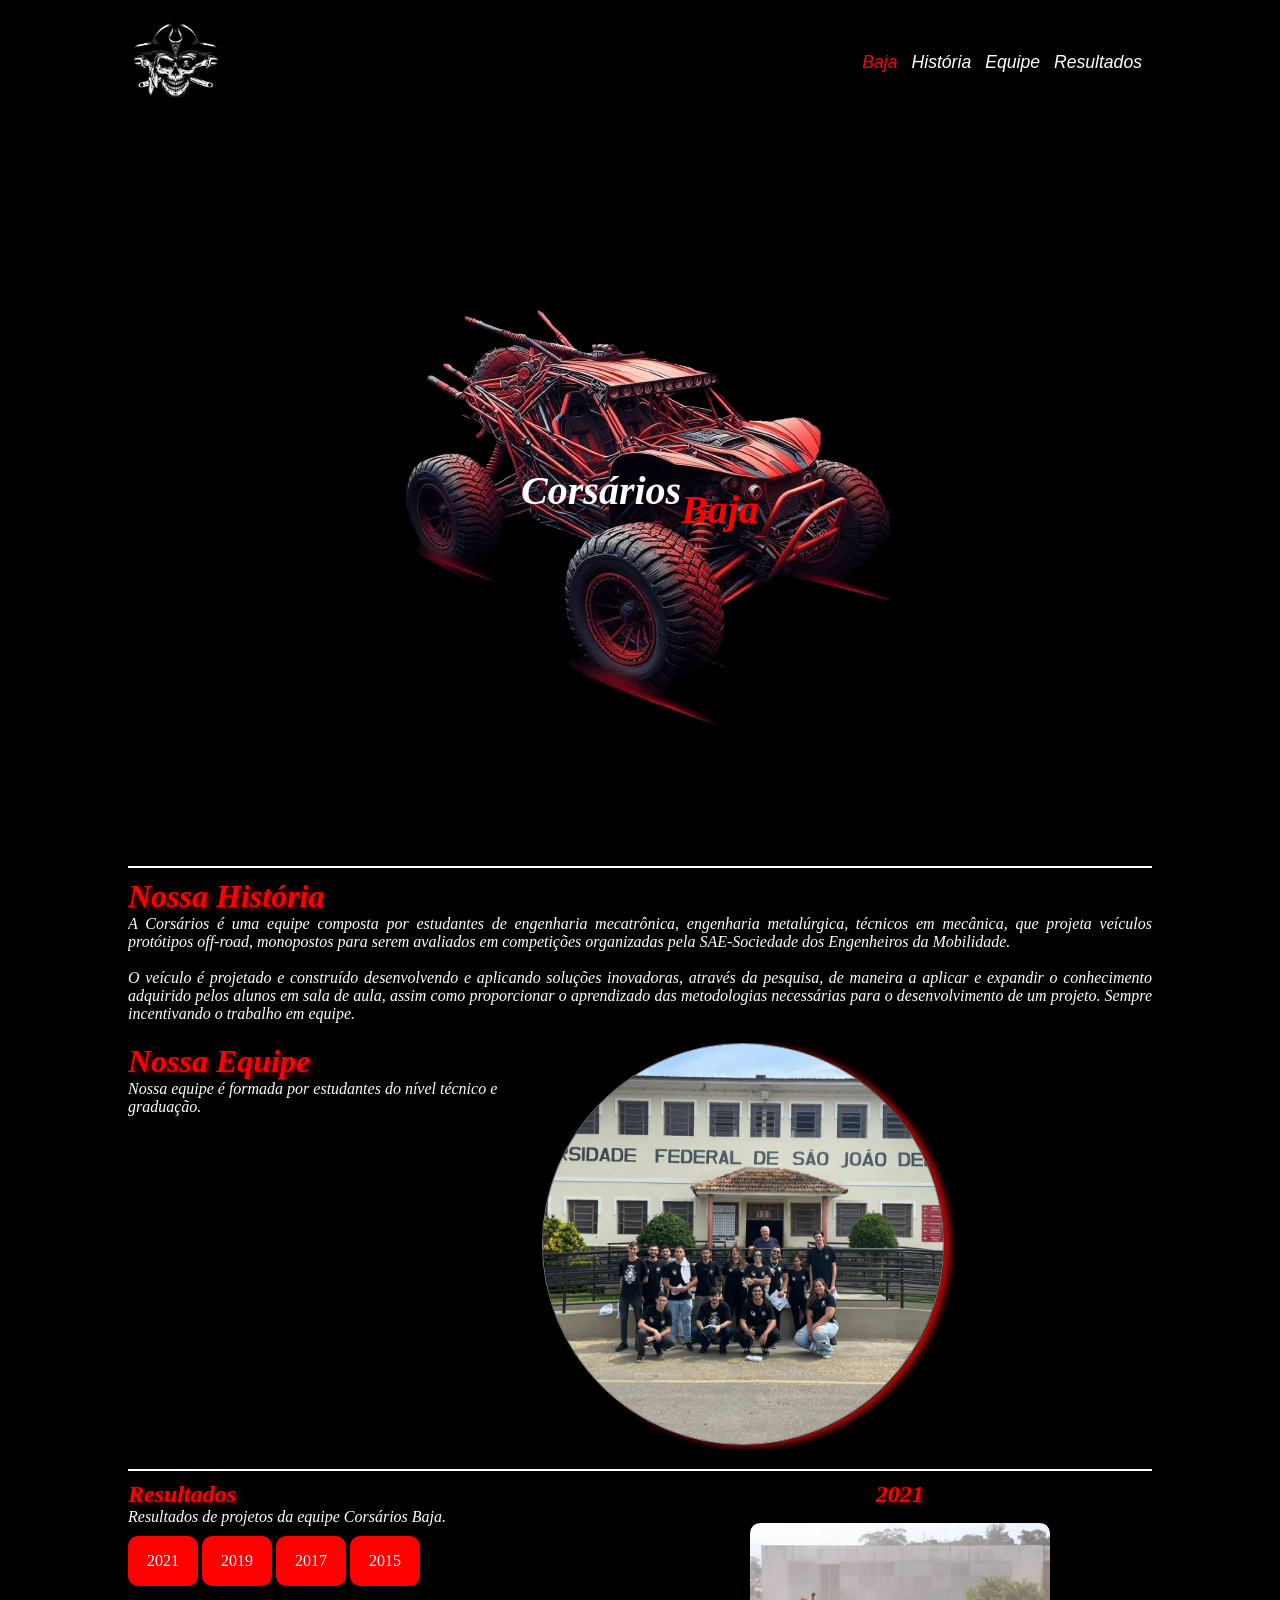
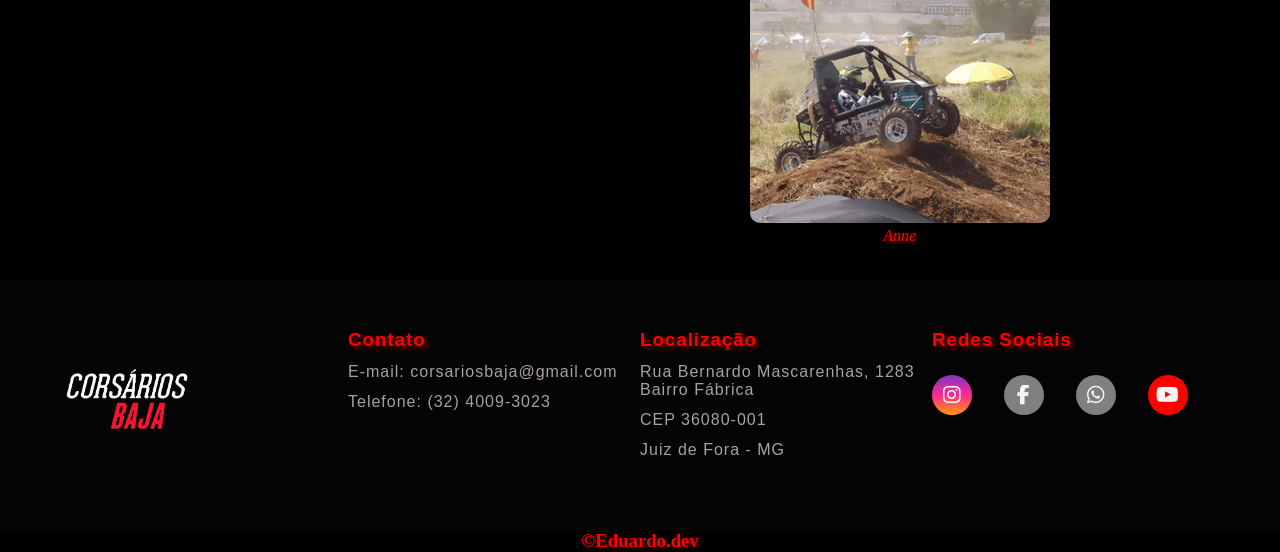
<file: index.html>
<!DOCTYPE html>
<html lang="pt-BR">

<head>
    <!-- Definindo o conjunto de caracteres da página -->
    <meta charset="UTF-8">
    
    <!-- Configurando a visualização em dispositivos móveis -->
    <meta name="viewport" content="width=device-width, initial-scale=1.0">

    <!-- Título da página -->
    <title>Corsários Baja</title>

    <!-- Link para o arquivo de estilo CSS -->
    <link rel="stylesheet" href="css/style.css">

    <!-- Inclusão de script JavaScript -->
    <script src="js/script.js"></script>

    <!-- Links para bibliotecas externas de ícones -->
    <link href='https://unpkg.com/boxicons@2.1.4/css/boxicons.min.css' rel='stylesheet'>
    <link rel="stylesheet" href="https://cdnjs.cloudflare.com/ajax/libs/font-awesome/6.5.1/css/all.min.css"
        integrity="sha512-DTOQO9RWCH3ppGqcWaEA1BIZOC6xxalwEsw9c2QQeAIftl+Vegovlnee1c9QX4TctnWMn13TZye+giMm8e2LwA=="
        crossorigin="anonymous" referrerpolicy="no-referrer" />
</head>

<body>

    <!-- Cabeçalho da página -->
    <header class="header">
        <!-- Logo da equipe -->
        <span class="logo">
            <img src="imagem/WhatsApp_Image_2023-09-03_at_17.22.56__1_-removebg-preview.png"
                alt="Logo Baja" width="100px" height="80px">
        </span>

        <!-- Ícone de menu para dispositivos móveis -->
        <input type="checkbox" name="check" id="check">
        <label for="check" class="icons">
            <!-- Ícone do menu -->
            <i class='bx bx-menu' id="menu-icon" onclick="Click()"></i>
            
            <!-- Ícone de fechar menu -->
            <i class='bx bx-x' id="close-icon" onclick="Click1()"></i>
        </label>

        <!-- Navegação principal -->
        <nav class="navbar">
            <a href class="ativo">Baja</a>
            <a href="#nh">História</a>
            <a href="#nE">Equipe</a>
            <a href="#rs">Resultados</a>
        </nav>
    </header>

    <!-- Navegação secundária para dispositivos móveis -->
    <nav class="navbar-1">
        <a href class="ativo">Baja</a>
        <a href="#nh">História</a>
        <a href="#nE">Equipe</a>
        <a href="#rs">Resultados</a>
    </nav>

    <!-- Seção inicial da página -->
    <nav id="Home">
        <h1>Corsários</h1>
        <h2><br>Baja</h2>
        <img id="carro-fundo" src="css/WhatsApp_Image_2023-12-17_at_19.58.15-removebg-preview.png" alt>
    </nav>

    <!-- Conteúdo principal da página -->
    <div class="content">
        <!-- Seção de História -->
        <div class="conteudo-text">
            <h1 id="nh">Nossa História</h1>
            <!-- Parágrafos explicativos sobre a equipe Corsários Baja -->
            <p>A Corsários é uma equipe composta por estudantes de engenharia mecatrônica, engenharia metalúrgica, técnicos em
                mecânica, que projeta veículos protótipos off-road, monopostos para serem avaliados em competições organizadas pela
                SAE-Sociedade dos Engenheiros da Mobilidade.</p>
            <br>
            <p> O veículo é projetado e construído desenvolvendo e aplicando soluções inovadoras, através da pesquisa, de maneira a
                aplicar e expandir o conhecimento adquirido pelos alunos em sala de aula, assim como proporcionar o aprendizado das
                metodologias necessárias para o desenvolvimento de um projeto. Sempre incentivando o trabalho em equipe.</p>
        </div>

        <!-- Seção de Equipe -->
        <div class="conteudo-text2">
            <div class="item">
                <h1 id="nE">Nossa Equipe</h1>
                <!-- Descrição sobre a formação da equipe -->
                <p>Nossa equipe é formada por estudantes do nível técnico e graduação.</p><br>
            </div>
            <!-- Imagem representativa da equipe -->
            <div class="item-1">
                <img src="css/fundo.jpeg" alt="Imagem equipe" width="400px" height="400px">
            </div>
        </div>
    </div>

    <!-- Seção de Resultados -->
    <nav id="car">
        <div class="carros">
            <div class="result">
                <h1 id="rs">Resultados</h1>
                <!-- Descrição dos resultados e botões para seleção de ano -->
                <p>Resultados de projetos da equipe Corsários Baja.</p>
                <button onclick="pcar()">2021</button>
                <button onclick="scar()">2019</button>
                <button onclick="tcar()">2017</button>
                <button onclick="qcar()">2015</button>
            </div>
            <!-- Exibição da imagem do carro e informações relacionadas -->
            <div class="car-img">
                <h1 id="car-ano">2021</h1>
                <img src="imagem/Anne.png" alt id="img">
                <figcaption id="name-car">Anne</figcaption>
            </div>
        </div>
    </nav>

    <!-- Rodapé da página -->
    <footer>
        <!-- Conteúdo do rodapé com informações de contato e redes sociais -->
        <div id="footer_content">
            <div id="footer_contacts">
                <img src="imagem/WhatsApp_Image_2023-12-17_at_19.56.06-removebg-preview.png" alt width="150px">
            </div>
            
            <!-- Lista de contatos -->
            <ul class="footer-list">
                <li>
                    <h3>Contato</h3>
                </li>
                <li>
                    <p class="footer-link">E-mail: corsariosbaja@gmail.com</p>
                </li>
                <li>
                    <p class="footer-link">Telefone: (32) 4009-3023</p>
                </li>
            </ul>

            <!-- Lista de informações de localização -->
            <ul class="footer-list">
                <li>
                    <h3>Localização</h3>
                </li>
             
                    
                <li>
                    <p class="footer-link">Rua Bernardo Mascarenhas, 1283 Bairro
                        Fábrica</p>
                </li>
                <li>
                    <p class="footer-link">CEP 36080-001</p>
                </li>
                <li>
                    <p class="footer-link">Juiz de Fora - MG</p>
                </li>
            </ul>
            <div id="footer_contacts">
                <h3>Redes Sociais</h3>

                <div id="footer_social_media">
                    <a href="https://www.instagram.com/corsariosbaja/"
                        target="_blank" class="footer-link" id="instagram">
                        <i class="fa-brands fa-instagram"></i>
                    </a>

                    <a  class="footer-link" id="facebook">
                        <i class="fa-brands fa-facebook-f"></i>
                    </a>

                    <p class="footer-link" id="whatsapp">
                        <i class="fa-brands fa-whatsapp"></i>
                    </p>
                    <a href="https://www.youtube.com/@corsariosbaja744"
                        target="_blank" class="footer-link" id="youtube">
                        <i class="fa-brands fa-youtube"></i>
                    </a>
                </div>


            </div>

        </footer>
        <div class="copy">
            <h3>©Eduardo.dev</h3>
        </div>
    </body>
</html>
</file>
<file: css/style.css>
/* Define as propriedades iniciais para o elemento "*", body */
*, body {
  padding: 0; /* Define padding como 0 */
  margin: 0; /* Define margem como 0 */
  overflow-x: hidden; /* Esconde a barra de rolagem horizontal se houver overflow */
}

/* Define o comportamento de rolagem suave para o elemento HTML */
html {
  scroll-behavior: smooth;
}

/* Define o estilo geral do corpo do documento */
body {
  background-color: black; /* Define o fundo como preto */
  color: white; /* Define a cor do texto como branco */
}

/* Define variáveis de cor no root para reutilização */
:root {
  --color-neutral-0: #0e0c0c;
  --color-neutral-10: #171717;
  --color-neutral-30: #a8a29e;
  --color-neutral-40: #f5f5f5;
}

/* Importa a fonte "Inter" do Google Fonts e declara algumas fontes locais */
@import url("https://fonts.googleapis.com/css2?family=Inter:wght@100;200;300;400;500;600&display=swap");
@font-face {
  font-family: "G";
  src: url(fonte/GearedSlab.ttf) format("truetype");

  font-family: "F";
  src: url(fonte/francisco-bold.otf) format("opentype");

  font-family: "Popins";
  src: url(fonte/Poppins-BlackItalic.ttf);
}

/* Estilo específico para a seção com id "Home" */
#Home {
  background-color: rgb(0, 0, 0);
  background-repeat: no-repeat;
  min-height: 80vh;
  background-size: cover;
  position: relative;
  display: flex;
  justify-content: center;
  align-items: center;
  background-position: center;
  overflow: hidden;
  background-attachment: fixed;
}

/* Estilos para os títulos dentro da seção #Home */
#Home h1 {
  color: white;
  font-size: 2.5rem;
  z-index: 2;
  margin-top: 10px;
  font-style: italic;
}

#Home h2 {
  font-size: 2.5rem;
  font-family: "G";
  z-index: 2;
  font-style: italic;
  color: red;
}

/* Estilo específico para um elemento com id "carro-fundo" dentro de #Home */
#Home #carro-fundo {
  position: absolute;
  margin-bottom: 0px;
  margin-left: 60px;
  pointer-events: none;
}

/* Animação de carregamento para a classe .header */
@keyframes loadAnimation {
  0% {
    opacity: 0;
    transform: translateY(-100%);
  }
  100% {
    opacity: 1;
    transform: translateY(0%);
  }
}

/* Outra animação de carregamento para .header (com letra maiúscula) */
@keyframes LoadAnimation {
  0% {
    opacity: 0;
    transform: translateX(-100%);
  }
  100% {
    opacity: 1;
    transform: translateX(0%);
  }
}

/* Estilo para a classe .header */
.header {
  animation: loadAnimation 2s; /* Aplica a animação de carregamento em 2 segundos */
  top: 0;
  left: 0;
  width: 100%;
  padding: 1.3rem 10%;
  display: flex;
  flex-wrap: wrap;
  align-items: center;
  z-index: 100;
}

/* Define o estilo para a classe "logo" */
.logo {
  width: 50%;
}

/* Define o estilo para a classe "navbar" */
.navbar {
  width: 30%;
  text-align: end; /* Alinha o texto à direita */
}

/* Define o estilo para links dentro da classe "navbar" */
.navbar a {
  font-size: 1.1rem;
  color: white;
  text-decoration: none;
  font-weight: 500;
  margin-right: 10px;
  position: relative;
  font-family: "Inter", sans-serif;
  font-style: italic;
}

/* Adiciona um efeito visual a links dentro da classe "navbar" quando hover */
.navbar a::after {
  content: " ";
  width: 0%;
  height: 2px;
  background-color: white;
  position: absolute;
  bottom: 0;
  left: 0;
  transition: 0.5s ease-in-out;
}

/* Define a cor do efeito visual para links ativos na classe "navbar" */
.navbar .ativo::after {
  background-color: red;
}

/* Define a expansão do efeito visual para links quando hover */
.navbar a:hover::after {
  width: 100%;
}

/* Define a cor do texto para links ativos na classe "navbar" e "navbar-1" */
.navbar .ativo,
.navbar-1 .ativo {
  color: red;
}

/* Define o estilo para a classe "navbar-1" */
.navbar-1 {
  margin: 0 10% 0 10%;
  display: flex;
  flex-direction: column;
  justify-content: center;
  align-items: center;
  text-align: center;
  display: none; /* Inicialmente oculta a classe "navbar-1" */
  background-color: rgba(26, 24, 24, 0.178);
  animation: loadAnimation 2s; /* Adiciona uma animação de carregamento */
}

/* Define o estilo para links dentro da classe "navbar-1" */
.navbar-1 a {
  color: white;
  text-decoration: none;
  font-family: "Inter", sans-serif;
  font-style: italic;
  font-size: 1.15rem;
}

/* Define o estilo para a classe "icons" */
.icons {
  font-size: 2.8rem;
  position: absolute;
  display: flex;
  justify-content: flex-end;
  align-items: flex-end;
  text-align: end;
  cursor: pointer;
  display: none; /* Inicialmente oculta a classe "icons" */
  right: 5%;
}

/* Define o estilo para o elemento com id "check" */
#check {
  display: none; /* Inicialmente oculta o elemento com id "check" */
}

/* Define a animação de carregamento para elementos dentro da classe "Home" */
#Home h1 {
  animation: loadAnimation 2s;
}
#Home h2 {
  animation: loadAnimation 2s;
}

/* Define o estilo para a classe "content" */
.content {
  margin: 20px 10% 0 10%;
  padding-top: 10px;
  display: flex;
  flex-wrap: wrap;
  border-top: 2px solid white;
}

/* Define uma animação chamada LoadAnimation com duração de 3 segundos para elementos com a classe 'content' */
.content {
  animation: LoadAnimation 3s;
}

/* Define a mesma animação LoadAnimation com duração de 3 segundos para elementos com a id 'car' */
#car {
  animation: LoadAnimation 3s;
}

/* Estiliza elementos com a classe 'conteudo-text' */
.conteudo-text {
  text-align: justify; /* Alinha o texto justificado */
  width: 100%; /* Largura de 100% */
  display: flex; /* Usa o modelo de layout flexível */
  flex-wrap: wrap; /* Permite que os itens se ajustem em várias linhas */
}

/* Estiliza vários elementos específicos com cores, fontes e sombras de texto */
.conteudo-text h1,
.conteudo-text2 h1,
#car h1,
figcaption,
.rodape h4 {
  color: red; /* Cor do texto vermelha */
  font-family: "G"; /* Fonte 'G' */
  font-style: italic; /* Estilo de fonte itálico */
  text-shadow: 3px 2px 5px rgba(220, 15, 15, 0.6); /* Sombra de texto com deslocamento e cor específicos */
}

/* Mais estilos para elementos com as classes 'conteudo-text', 'conteudo-text2' e a id 'car' */
.conteudo-text,
.conteudo-text2,
#car {
  font-family: "G"; /* Fonte 'G' */
  font-style: italic; /* Estilo de fonte itálico */
  text-align: justify; /* Alinha o texto justificado */
}

/* Define largura para elementos com a classe 'item-1' */
.item-1 {
  width: 50%;
}

/* Estiliza elementos com a classe 'conteudo-text2' */
.conteudo-text2 {
  display: flex; /* Usa o modelo de layout flexível */
  flex-wrap: wrap; /* Permite que os itens se ajustem em várias linhas */
  margin-top: 20px; /* Margem superior de 20 pixels */
}

/* Estiliza elementos com a classe 'item' */
.item {
  width: 45%; /* Largura de 45% */
  justify-content: start; /* Alinha o conteúdo no início do eixo principal */
  align-items: start; /* Alinha os itens no início do eixo transversal */
  text-align: start; /* Alinha o texto no início do bloco */
}

/* Mais estilos para elementos com a classe 'item-1' */
.item-1 {
  width: 55%; /* Largura de 55% */
  height: auto; /* Altura automática */
  justify-content: flex-end; /* Alinha o conteúdo no final do eixo principal */
  align-items: center; /* Alinha os itens no centro do eixo transversal */
  text-align: center; /* Alinha o texto no centro do bloco */
}

/* Estiliza a imagem dentro de elementos com a classe 'item-1' */
.item-1 img {
  border-radius: 50%; /* Borda com raio de 50% para criar um efeito de borda arredondada */
  height: 400px; /* Altura fixa da imagem */
  width: 400px; /* Largura fixa da imagem */
  box-shadow: 7px 2px 2px 0px rgba(220, 15, 15, 0.75); /* Sombra da caixa com deslocamento e cor específicos */
  -webkit-box-shadow: 7px 2px 6px 0px rgba(220, 15, 15, 0.75);
  -moz-box-shadow: 7px 2px 6px 0px rgba(220, 15, 15, 0.75);
  border: 1px solid rgba(255, 255, 255, 0.5); /* Borda fina com cor específica */
}

/* Estiliza o elemento h1 dentro do cabeçalho */
header h1 {
  position: relative; /* Define a posição relativa do elemento */
}

/* Estiliza elementos com a classe 'carros' */
.carros {
  margin: 20px 10% 0 10%; /* Margens superior, direita, inferior e esquerda com valores específicos */
  font-size: 1rem; /* Tamanho da fonte de 1 rem */
  font-family: "Times New Roman", Times, serif; /* Fontes específicas */
  padding-top: 10px; /* Preenchimento superior de 10 pixels */
  display: flex; /* Usa o modelo de layout flexível */
  border-top: 2px solid white; /* Borda superior sólida com cor branca */
}

/* Estilo para botões na seção de carros */
.carros button {
  margin-top: 10px; /* Margem superior de 10 pixels */
  width: 70px; /* Largura do botão de 70 pixels */
  height: 50px; /* Altura do botão de 50 pixels */
  background: red; /* Cor de fundo vermelha */
  color: white; /* Cor do texto branca */
  border: 2px solid red; /* Borda sólida vermelha com 2 pixels de largura */
  border-radius: 10px; /* Borda arredondada com raio de 10 pixels */
  font-size: 1rem; /* Tamanho da fonte 1rem */
  font-family: "Times New Roman", Times, serif; /* Fonte Times New Roman ou Times ou genérica serif */
}

/* Estilo para a classe 'result' */
.result {
  width: 50%; /* Largura de 50% em relação ao contêiner pai */
  text-align: justify; /* Alinhamento do texto justificado */
  margin-right: 15px; /* Margem direita de 15 pixels */
}

/* Efeito de hover para botões dentro da classe 'result' */
.result button:hover {
  background-color: rgb(2, 2, 2); /* Cor de fundo escura ao passar o mouse */
  color: red; /* Cor do texto vermelha ao passar o mouse */
  transition: 0.8s; /* Transição suave de 0.8 segundos */
}

/* Estilo para a classe 'car-img' */
.car-img {
  width: 50%; /* Largura de 50% em relação ao contêiner pai */
  height: 400px; /* Altura de 400 pixels */
  justify-content: center; /* Alinhamento centralizado no eixo horizontal */
  align-items: center; /* Alinhamento centralizado no eixo vertical */
  text-align: center; /* Alinhamento centralizado do texto */
}

/* Estilo para imagens dentro da classe 'car-img' */
.car-img img {
  width: 300px; /* Largura da imagem de 300 pixels */
  height: 300px; /* Altura da imagem de 300 pixels */
  border-radius: 10px; /* Borda arredondada com raio de 10 pixels */
  margin-top: 15px; /* Margem superior de 15 pixels */
}

/* Estilo para o rodapé */
footer {
  font-family: "Inter", sans-serif; /* Fonte Inter ou genérica sans-serif */
  margin: 0; /* Margem zero */
  padding: 0; /* Preenchimento zero */
  box-sizing: border-box; /* Modelo de caixa que inclui bordas e preenchimento no cálculo total da largura e altura */
  letter-spacing: 1px; /* Espaçamento entre caracteres de 1 pixel */
  width: 100%; /* Largura de 100% em relação ao contêiner pai */
  color: var(--color-neutral-40); /* Cor do texto a partir de uma variável ou valor definido */
  animation: LoadAnimation 2s; /* Animação chamada 'LoadAnimation' com duração de 2 segundos */
}

/* Estilo para títulos dentro do rodapé */
footer h3 {
  color: red; /* Cor do texto vermelha */
  text-shadow: 3px 2px 5px rgba(220, 15, 15, 0.6); /* Sombra do texto com deslocamento e cor específica */
}

/* Estilo para links no rodapé */
.footer-link {
  text-decoration: none; /* Remover sublinhado dos links */
}

/* Estilo para o conteúdo dentro do rodapé */
#footer_content {
  background-color: rgba(15, 15, 15, 0.3); /* Cor de fundo com transparência */
  display: grid; /* Layout de grid */
  grid-template-columns: repeat(4, 1fr); /* 4 colunas de largura igual no grid */
  padding: 3rem 3.5rem; /* Preenchimento superior e inferior de 3rem e laterais de 3.5rem */
}

/* Estilo para ícones de redes sociais no rodapé */
#footer_social_media {
  display: flex; /* Layout flexível */
  gap: 2rem; /* Espaçamento entre os elementos de 2rem */
  margin-top: 1.5rem; /* Margem superior de 1.5rem */
}

/* Estilo para links de redes sociais no rodapé */
#footer_social_media .footer-link {
  height: 2.5rem; /* Altura dos links de redes sociais de 2.5rem */
  width: 2.5rem; /* Largura dos links de redes sociais de 2.5rem */
  color: var(--color-neutral-40); /* Cor do texto a partir de uma variável ou valor definido */
  border-radius: 50%; /* Borda arredondada com raio de 50% */
  display: flex; /* Layout flexível */
  align-items: center; /* Alinhamento centralizado no eixo vertical */
  justify-content: center; /* Alinhamento centralizado no eixo horizontal */
  transition: all 0.4s; /* Transição suave de 0.4 segundos para todas as propriedades */
}

/* Estilo para ícones dentro dos links de redes sociais no rodapé */
#footer_social_media .footer-link i {
  font-size: 1.25rem; /* Tamanho da fonte dos ícones de 1.25rem */
}

/* Efeito de hover para links de redes sociais no rodapé */
#footer_social_media .footer-link:hover {
  opacity: 0.8; /* Opacidade de 0.8 ao passar o mouse */
}

/* Estilo para a seção Instagram com um gradiente linear de três cores */
#instagram {
  background: linear-gradient(#7f37c9, #ff2992, #ff9807);
}

/* Estilo para a seção Facebook com fundo cinza */
#facebook {
  background-color: grey;
}

/* Estilo para a seção WhatsApp com fundo cinza */
#whatsapp {
  background-color: grey;
}

/* Estilo para a seção YouTube com fundo vermelho */
#youtube {
  background-color: red;
}

/* Estilo para a lista no rodapé, organizando os itens em coluna e definindo espaçamento entre eles */
.footer-list {
  display: flex;
  flex-direction: column;
  gap: 0.75rem;
  list-style: none;
}

/* Estilo para os links na lista do rodapé, definindo cor e adicionando transição ao passar o mouse */
.footer-list .footer-link {
  color: var(--color-neutral-30);
  transition: all 0.4s;
}

/* Mudança de cor ao passar o mouse nos links do rodapé */
.footer-list .footer-link:hover {
  color: red;
}

/* Estilo para o texto centralizado na seção de cópia, com título em vermelho e sombra no texto */
.copy {
  text-align: center;
}

/* Estilo para o título h3 na seção de cópia, com cor vermelha e sombra no texto */
.copy h3 {
  color: red;
  text-shadow: 3px 2px 5px rgba(220, 15, 15, 0.4);
}

/* Estilos extras para a barra de rolagem e seu polegar no navegador webkit */
/* Extras */
::-webkit-scrollbar {
  width: 10px;
}

::-webkit-scrollbar-thumb {
  background-color: rgba(220, 15, 15, 0.8);
}

/* Estilos de responsividade para diferentes larguras de tela */
/* Responsividade para telas com largura máxima de 1100px */
@media screen and (max-width: 1100px) {
  #footer_content {
    grid-template-columns: repeat(2, 1fr);
    gap: 2rem;
  }
}

/* Responsividade para telas com largura máxima de 700px */
@media screen and (max-width: 700px) {
  #footer_content {
    grid-template-columns: repeat(1, 1fr);
    padding: 3rem 2rem;
  }
}

/* Responsividade para telas com largura máxima de 1000px */
@media (max-width: 1000px) {
  /* Animação para o elemento com a classe .header e seus descendentes */
  .header {
    animation: LoadAnimation 2s;
  }

  /* Animação para o input dentro do elemento com a classe .header */
  .header input {
    animation: loadAnimation 2s;
  }

  /* Exibição de blocos de ícones e ajuste do tamanho da fonte */
  .icons {
    display: block;
    font-size: 2.8rem;
  }

  /* Esconder o ícone de menu quando a caixa de seleção estiver marcada */
  #check:checked ~ .icons #menu-icon {
    display: none;
  }

  /* Esconder o ícone de fechar quando a caixa de seleção estiver desmarcada */
  .icons #close-icon {
    display: none;
  }

  /* Exibir o ícone de fechar quando a caixa de seleção estiver marcada */
  #check:checked ~ .icons #close-icon {
    display: block;
  }

  /* Esconder a barra de navegação */
  .navbar {
    display: none;
  }

  /* Estilo para a barra de navegação com borda vermelha */
  .navbar-1 {
    border: 2px solid red;
  }

  /* Estilo para links dentro da barra de navegação */
  .navbar-1 a {
    font-family: "Poppins", sans-serif;
    font-size: 1.15rem;
  }
}

/* Responsividade para telas com largura máxima de 1050px */
@media (max-width: 1050px) {
  /* Ajuste de margem para o elemento com a classe .conteudo-text2 */
  .conteudo-text2 {
    margin-top: 20px;
  }

  /* Ajuste de largura para o elemento com a classe .item */
  .item {
    width: 40%;
  }

  /* Ajuste de largura, alinhamento e estilos para o elemento com a classe .item-1 */
  .item-1 {
    width: 60%;
    justify-content: center;
    align-items: center;
  }

  /* Estilo para a imagem dentro do elemento com a classe .item-1 */
  .item-1 img {
    border-radius: 50%;
    height: 350px;
    width: 350px;
    box-shadow: 7px 2px 2px 0px rgba(220, 15, 15, 0.75);
    -webkit-box-shadow: 7px 2px 6px 0px rgba(220, 15, 15, 0.75);
    -moz-box-shadow: 7px 2px 6px 0px rgba(220, 15, 15, 0.75);
    border: 1px solid rgba(255, 255, 255, 0.5);
  }
  
}
/* Define estilos específicos para telas com largura máxima de 800 pixels */
@media (max-width: 800px) {
  
  /* Estiliza as imagens dentro do elemento com classe "item-1" */
  .item-1 img {
    border-radius: 50%; /* Adiciona borda circular */
    height: 250px; /* Define altura da imagem */
    width: 250px; /* Define largura da imagem */
    box-shadow: 7px 2px 2px 0px rgba(220, 15, 15, 0.75); /* Adiciona sombra à imagem */
    -webkit-box-shadow: 7px 2px 6px 0px rgba(220, 15, 15, 0.75);
    -moz-box-shadow: 7px 2px 6px 0px rgba(220, 15, 15, 0.75);
    border: 1px solid rgba(255, 255, 255, 0.5); /* Adiciona borda à imagem */
  }
  
  /* Estiliza elementos com classe "car-img" */
  .car-img {
    width: 60%; /* Define largura do elemento */
  }
  
  /* Estiliza imagens dentro de elementos com classe "car-img" */
  .car-img img {
    width: 250px; /* Define largura da imagem */
    height: 250px; /* Define altura da imagem */
  }
  
  /* Estiliza elementos com classe "result" */
  .result {
    width: 40%; /* Define largura do elemento */
  }
}

/* Define estilos específicos para telas com largura máxima de 710 pixels */
@media (max-width: 710px) {
  /* Ajusta a largura dos elementos com classe "car-img" e "result" para 100% */
  .car-img,
  .result {
    width: 100%;
  }
}

/* Define estilos específicos para telas com largura máxima de 600 pixels */
@media (max-width: 600px) {
  
  /* Estiliza as imagens dentro do elemento com classe "item-1" */
  .item-1 img {
    border-radius: 50%; /* Adiciona borda circular */
    height: 150px; /* Define altura da imagem */
    width: 150px; /* Define largura da imagem */
    box-shadow: 7px 2px 2px 0px rgba(220, 15, 15, 0.75); /* Adiciona sombra à imagem */
    -webkit-box-shadow: 7px 2px 6px 0px rgba(220, 15, 15, 0.75);
    -moz-box-shadow: 7px 2px 6px 0px rgba(220, 15, 15, 0.75);
    border: 1px solid rgba(255, 255, 255, 0.5); /* Adiciona borda à imagem */
  }

}

/* Define estilos adicionais para telas com largura máxima de 600 pixels */
@media (max-width: 600px) {
  
  /* Ajusta a direção do layout para coluna para elementos com classe "conteudo-text2" */
  .conteudo-text2 {
    flex-direction: column;
  }
  
  /* Ajusta a largura dos elementos "item", "item-1", e "result" para 100% */
  .item,
  .item-1,
  .result {
    width: 100%;
  }
  
  /* Ajusta a direção do layout para coluna para elementos com classe "carros" */
  .carros {
    flex-direction: column;
  }
  
  /* Ajusta a largura do elemento com classe "car-img" para 100% e centraliza o conteúdo */
  .car-img {
    justify-content: center;
    width: 100%;
    align-items: center;
    text-align: center;
  }
  
  /* Ajusta a largura e altura das imagens dentro de elementos com classe "car-img" */
  .car-img img {
    width: 250px; /* Define largura da imagem */
    height: 250px; /* Define altura da imagem */
  }

}
</file>
